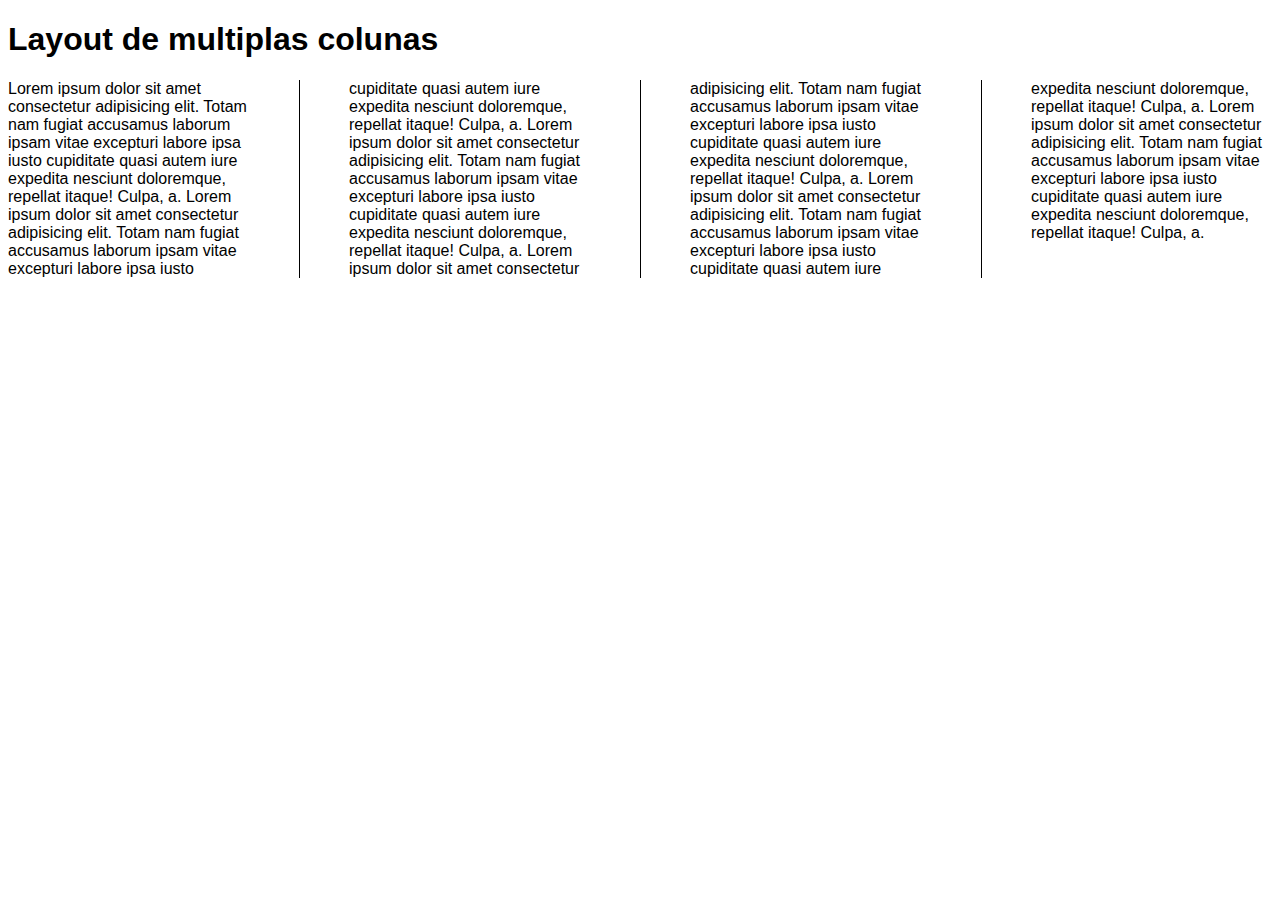
<file: 01 - Layouts flexiveis multicolunas/index.html>
<!DOCTYPE html>
<html lang="en">
<head>
    <meta charset="UTF-8">
    <meta name="viewport" content="width=device-width, initial-scale=1.0">
    <title>Document</title>
    <link rel="stylesheet" href="assets/css/style.css">
</head>
<body>
    <h1>Layout de multiplas colunas</h1>

    <div class="container">
        Lorem ipsum dolor sit amet consectetur adipisicing elit. Totam nam fugiat accusamus laborum ipsam vitae excepturi labore ipsa iusto cupiditate quasi autem iure expedita nesciunt doloremque, repellat itaque! Culpa, a.
        Lorem ipsum dolor sit amet consectetur adipisicing elit. Totam nam fugiat accusamus laborum ipsam vitae excepturi labore ipsa iusto cupiditate quasi autem iure expedita nesciunt doloremque, repellat itaque! Culpa, a.
        Lorem ipsum dolor sit amet consectetur adipisicing elit. Totam nam fugiat accusamus laborum ipsam vitae excepturi labore ipsa iusto cupiditate quasi autem iure expedita nesciunt doloremque, repellat itaque! Culpa, a.
        Lorem ipsum dolor sit amet consectetur adipisicing elit. Totam nam fugiat accusamus laborum ipsam vitae excepturi labore ipsa iusto cupiditate quasi autem iure expedita nesciunt doloremque, repellat itaque! Culpa, a.
        Lorem ipsum dolor sit amet consectetur adipisicing elit. Totam nam fugiat accusamus laborum ipsam vitae excepturi labore ipsa iusto cupiditate quasi autem iure expedita nesciunt doloremque, repellat itaque! Culpa, a.
        Lorem ipsum dolor sit amet consectetur adipisicing elit. Totam nam fugiat accusamus laborum ipsam vitae excepturi labore ipsa iusto cupiditate quasi autem iure expedita nesciunt doloremque, repellat itaque! Culpa, a.
    </div>
</body>
</html>
</file>
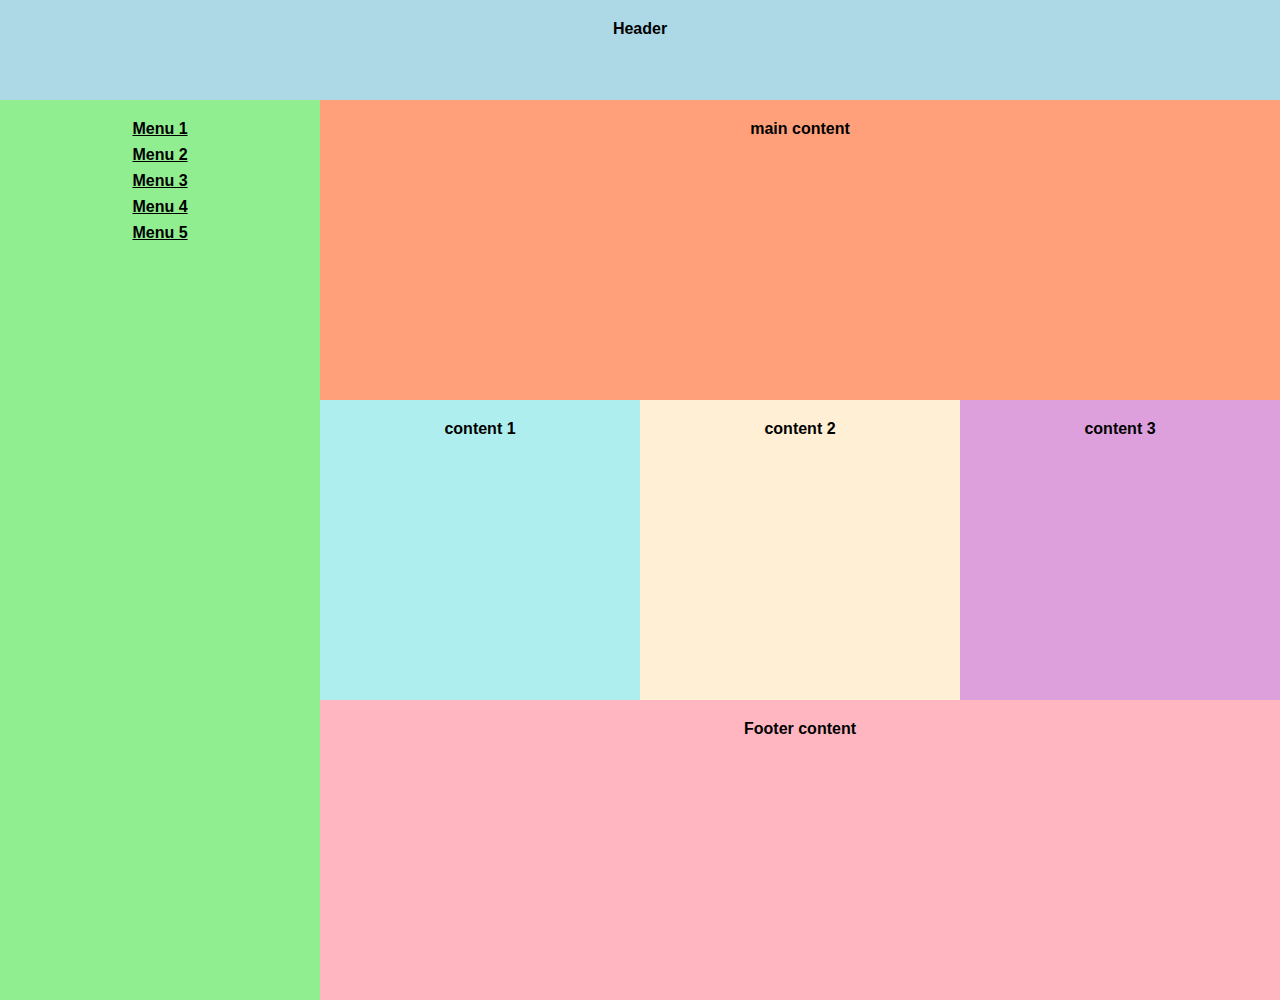
<file: 03 - Grid/index.html>
<!DOCTYPE html>
<html lang="en">

<head>
    <meta charset="UTF-8">
    <meta name="viewport" content="width=device-width, initial-scale=1.0">
    <title>Document</title>
    <link rel="stylesheet" href="assets/css/style.css">
</head>

<body>
    <header>Header</header>

    <nav>
        <ul>
            <li><a href="#">Menu 1</a></li>
            <li><a href="#">Menu 2</a></li>
            <li><a href="#">Menu 3</a></li>
            <li><a href="#">Menu 4</a></li>
            <li><a href="#">Menu 5</a></li>
    </nav>

    <section class="main-section-content">
        main content
    </section>

    <section class="content-1">content 1</section>
    <section class="content-2">content 2</section>
    <section class="content-3">content 3</section>

    <footer>Footer content</footer>
</body>

</html>
</file>
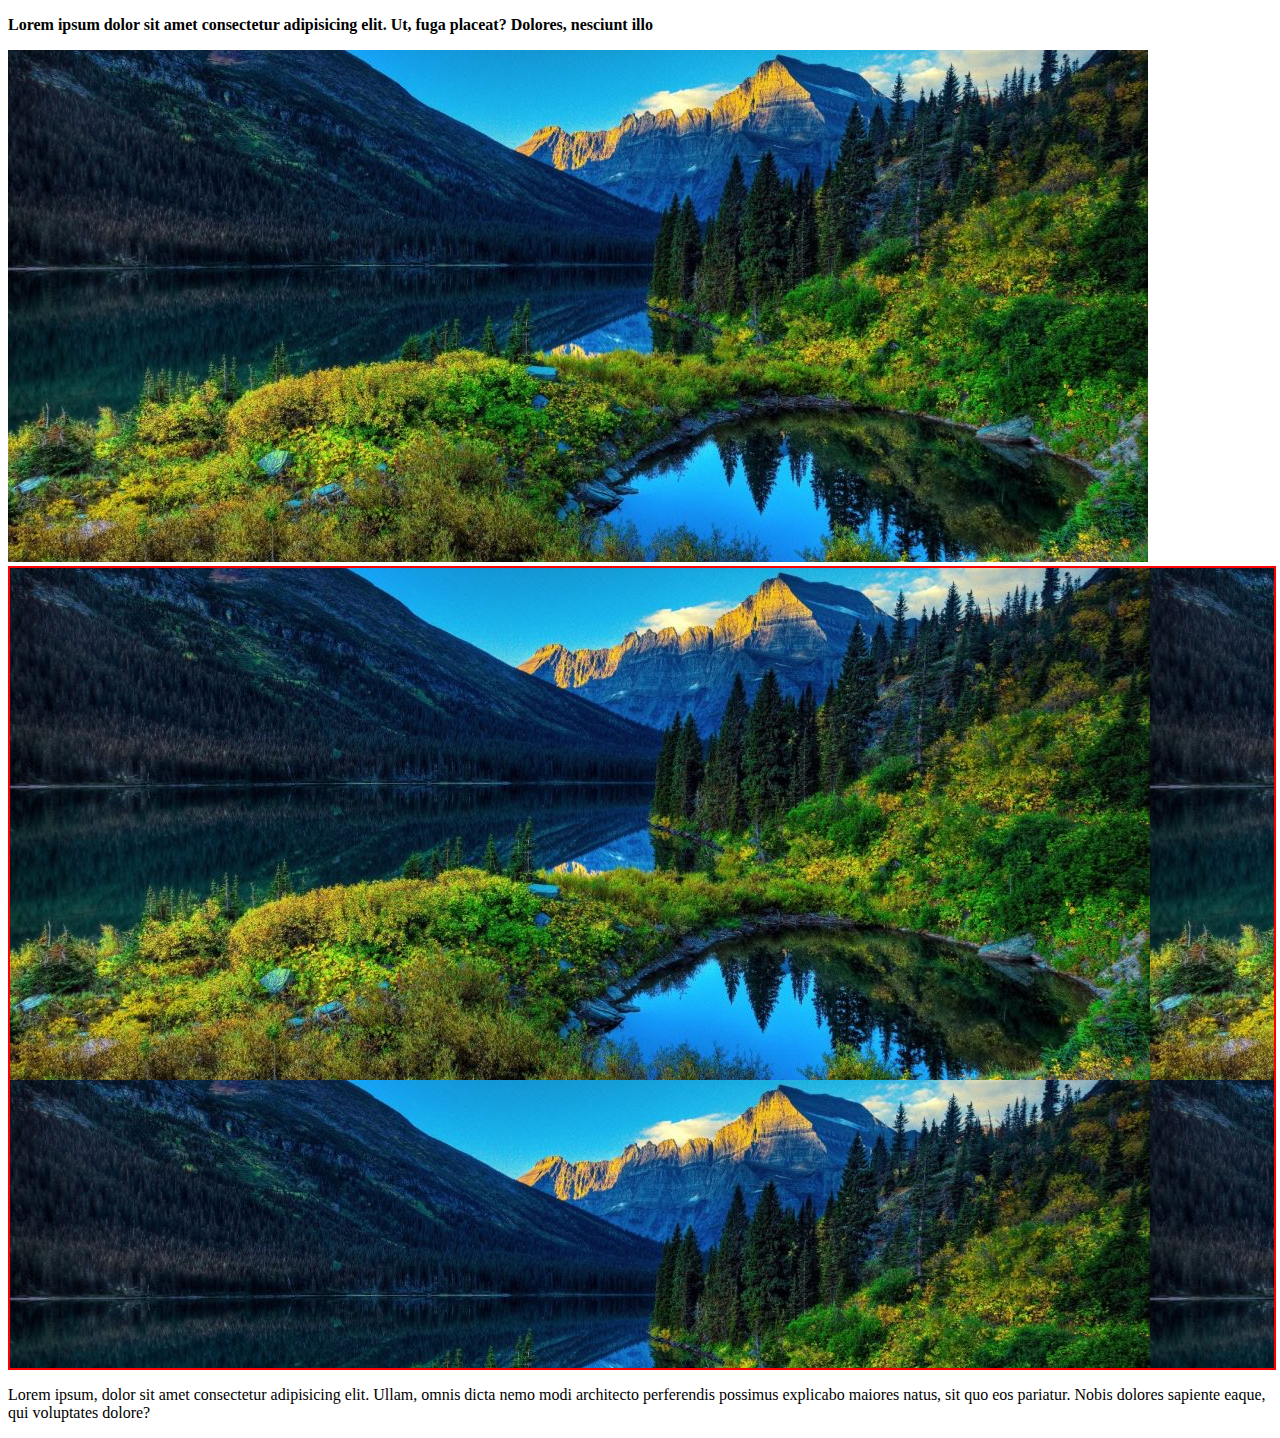
<file: 04 - Image Responsiva/index.html>
<!DOCTYPE html>
<html lang="en">

<head>
    <meta charset="UTF-8">
    <meta name="viewport" content="width=device-width, initial-scale=1.0">
    <title>Document</title>
    <link rel="stylesheet" href="assets/css/style.css">
</head>

<body>
    <p><b>Lorem ipsum dolor sit amet consectetur adipisicing elit. Ut, fuga placeat? Dolores, nesciunt illo </b></p>

    <div class="image-container">
        <img src="assets/img/natureza-1140x512.jpg" alt="">
    </div>

    <div class="image-container1">
        <img src="assets/img/natureza-1140x512.jpg" alt="">
    </div>

    <p>Lorem ipsum, dolor sit amet consectetur adipisicing elit. Ullam, omnis dicta nemo modi architecto perferendis possimus explicabo maiores natus, sit quo eos pariatur. Nobis dolores sapiente eaque, qui voluptates dolore?</p>
</body>

</html>
</file>
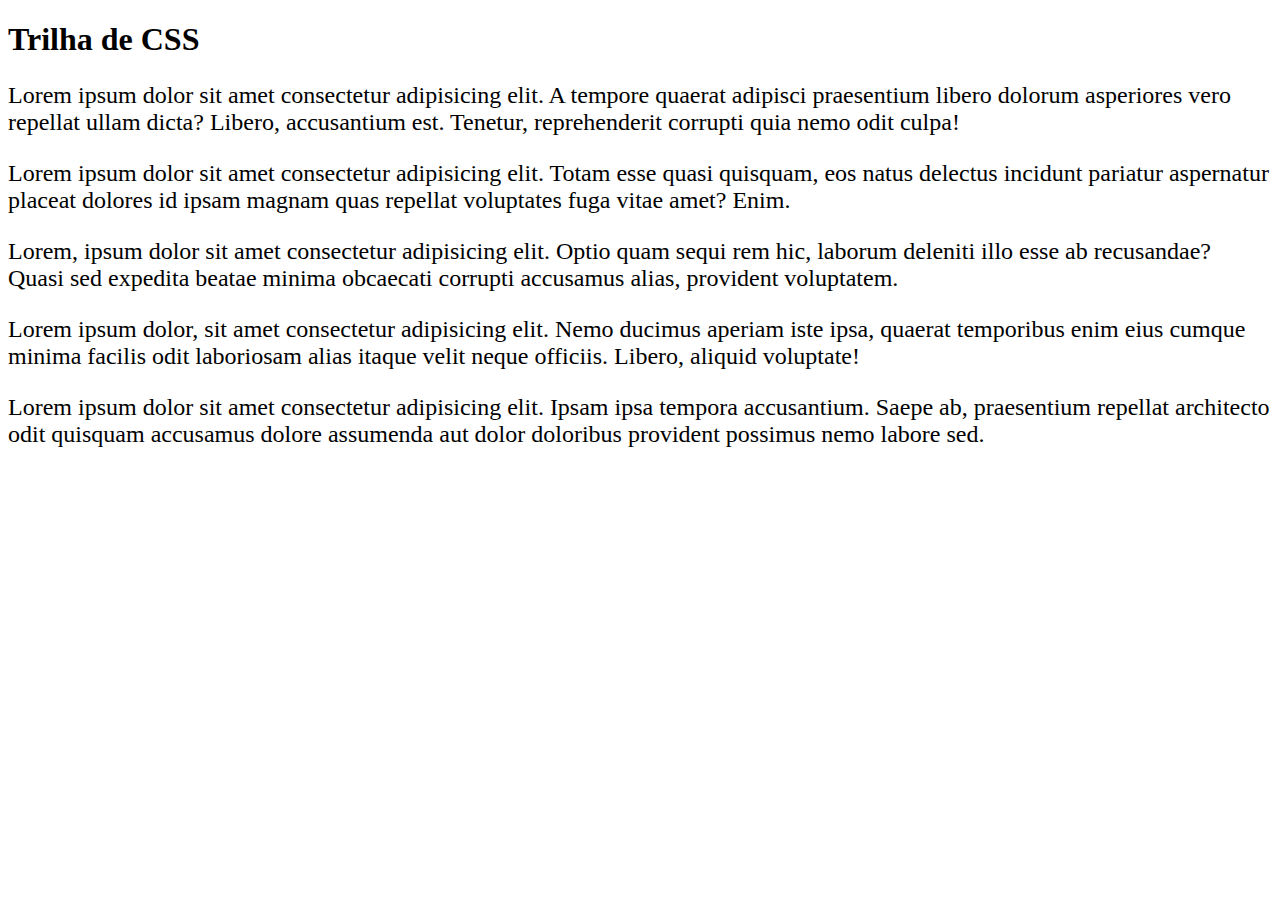
<file: 05 - Tipografias Responsivas/index.html>
<!DOCTYPE html>
<html lang="pt-BR">
<head>
    <meta charset="UTF-8">
    <meta name="viewport" content="width=device-width, initial-scale=1.0">
    <title>Tipografias</title>
    <style>
        h1 {
            font-size: 2rem;
        }

        p {
            font-size: 1.5rem;
        }

        @media screen and (max-width: 680px) {
            h1 {
                font-size: 4rem;
            }

            p {
                font-size: 3rem;
            }
        }
    </style>
</head>
<body>
    <h1>Trilha de CSS</h1>

    <p>Lorem ipsum dolor sit amet consectetur adipisicing elit. A tempore quaerat adipisci praesentium libero dolorum asperiores vero repellat ullam dicta? Libero, accusantium est. Tenetur, reprehenderit corrupti quia nemo odit culpa!</p>
    <p>Lorem ipsum dolor sit amet consectetur adipisicing elit. Totam esse quasi quisquam, eos natus delectus incidunt pariatur aspernatur placeat dolores id ipsam magnam quas repellat voluptates fuga vitae amet? Enim.</p>
    <p>Lorem, ipsum dolor sit amet consectetur adipisicing elit. Optio quam sequi rem hic, laborum deleniti illo esse ab recusandae? Quasi sed expedita beatae minima obcaecati corrupti accusamus alias, provident voluptatem.</p>
    <p>Lorem ipsum dolor, sit amet consectetur adipisicing elit. Nemo ducimus aperiam iste ipsa, quaerat temporibus enim eius cumque minima facilis odit laboriosam alias itaque velit neque officiis. Libero, aliquid voluptate!</p>
    <p>Lorem ipsum dolor sit amet consectetur adipisicing elit. Ipsam ipsa tempora accusantium. Saepe ab, praesentium repellat architecto odit quisquam accusamus dolore assumenda aut dolor doloribus provident possimus nemo labore sed.</p>
</body>
</html>
</file>
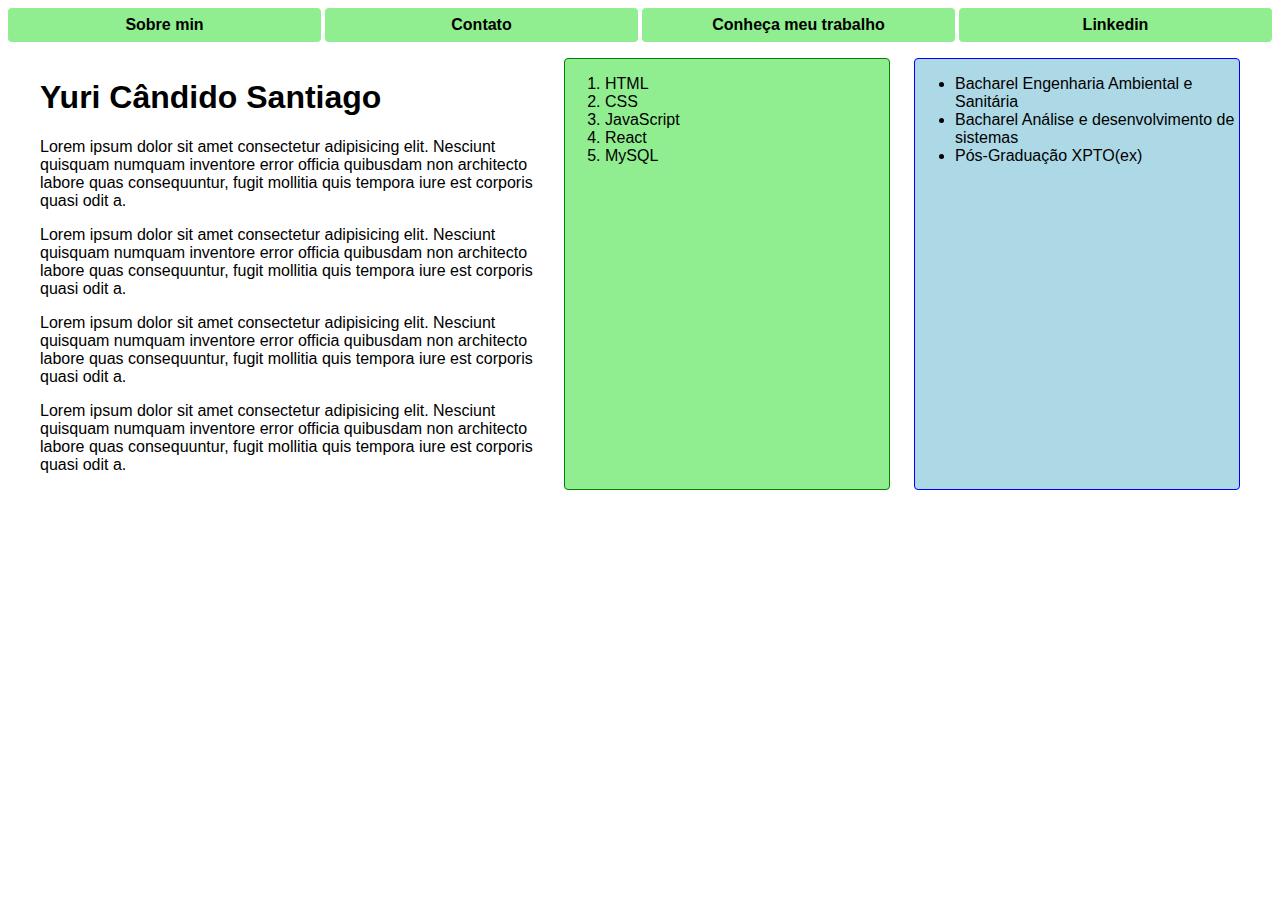
<file: 06 - Mobile first/index.html>
<!DOCTYPE html>
<html lang="pt-BR">
<head>
    <meta charset="UTF-8">
    <meta name="viewport" content="width=device-width, initial-scale=1.0">
    <title>Document</title>
    <link rel="stylesheet" href="assets/css/style.css">
</head>
<body>
    <header>
        <nav>
            <ul>
                <li><a href="#">Sobre min</a></li>
                <li><a href="#">Contato</a></li>
                <li><a href="#">Conheça meu trabalho</a></li>
                <li><a href="#">Linkedin</a></li>
            </ul>
        </nav>
    </header>

    <main>
        <section id="presentation">
            <h1>Yuri Cândido Santiago</h1>
            <p>Lorem ipsum dolor sit amet consectetur adipisicing elit. Nesciunt quisquam numquam inventore error officia quibusdam non architecto labore quas consequuntur, fugit mollitia quis tempora iure est corporis quasi odit a.</p>
            <p>Lorem ipsum dolor sit amet consectetur adipisicing elit. Nesciunt quisquam numquam inventore error officia quibusdam non architecto labore quas consequuntur, fugit mollitia quis tempora iure est corporis quasi odit a.</p>
            <p>Lorem ipsum dolor sit amet consectetur adipisicing elit. Nesciunt quisquam numquam inventore error officia quibusdam non architecto labore quas consequuntur, fugit mollitia quis tempora iure est corporis quasi odit a.</p>
            <p>Lorem ipsum dolor sit amet consectetur adipisicing elit. Nesciunt quisquam numquam inventore error officia quibusdam non architecto labore quas consequuntur, fugit mollitia quis tempora iure est corporis quasi odit a.</p>
        </section>

        <section id="skills">
            <ul>
                <li>HTML</li>
                <li>CSS</li>
                <li>JavaScript</li>
                <li>React</li>
                <li>MySQL</li>
            </ul>
        </section>

        <section id="education">
            <ul>
                <li>Bacharel Engenharia Ambiental e Sanitária</li>
                <li>Bacharel Análise e desenvolvimento de sistemas</li>
                <li>Pós-Graduação XPTO(ex)</li>
            </ul>
        </section>
    </main>
</body>
</html>
</file>
<file: 01 - Layouts flexiveis multicolunas/assets/css/style.css>
body {
    font-family: Arial;
}

.container {
    column-width: 200px;
    column-rule: 1px solid black;
    column-gap: 100px;
}
</file>
<file: 03 - Grid/assets/css/style.css>
body {
    margin: 0;
    font-family: Arial;
    font-weight: bold;
    text-align: center;

    display: grid;
    grid-template-columns: repeat(4, 1fr);
    grid-template-rows: 100px repeat(3, 300px);/*Primeira linha tem 100px e depois 3 linhas de 300px*/
    grid-template-areas: 
    "header header header header" /*Ocupa as 4 colunas*/
    "navbar main-content main-content main-content"/*Menu a esquerda ocupando uma coluna e o main-content ocupando três colunas*/
    "navbar content-1 content-2 content-3"
    "navbar footer footer footer"
    ;
}

header, nav, section, footer {
    padding: 20px;
}

header{
    background-color: lightblue;
    grid-area: header;
}

nav {
    background-color: lightgreen;
    grid-area: navbar;
}

ul {
    margin: 0;
    padding: 0;
}

li {
    list-style: none;
    margin-bottom: 8px;
}

li a {
    color: black;
}

footer {
    background-color: lightpink;
    grid-area: footer;
}

.main-section-content {
    background-color: lightsalmon;
    grid-area: main-content;
}

.content-1 {
    background-color: paleturquoise;
    grid-area: content-1;
}

.content-2 {
    background-color: papayawhip;
    grid-area: content-2;
}

.content-3 {
    background-color: plum;
    grid-area: content-3;
}
</file>
<file: 04 - Image Responsiva/assets/css/style.css>
img {
    max-width: 100%; /*ja deixa max-width: 100%; para todas as imagens*/
}

.image-container1 {
    border: 2px solid red;
    height: 800px;
    width: 100%;

    background-image: url('../img/natureza-1140x512.jpg');
}

@media screen and (max-width: 690px) {
    .image-container1 {
        background-image: url('../img/image2.jpg');
    }
}
</file>
<file: 06 - Mobile first/assets/css/style.css>
body {
    font-family: Arial, sans-serif;
}

main {
    display: flex;
    flex-direction: column;
    gap: 12px;
}

nav ul {
    margin: 0;
    padding: 0;
}

li a {
    text-decoration: none;
    color: black;
    font-weight: bold;
}

nav li {
    background-color: lightgreen;
    padding: 8px;
    border-radius: 4px;
    list-style: none;
}

nav ul {
    display: flex;
    flex-direction: column;
    gap: 4px;
}

#skills {
    background-color: lightgreen;
    border: 1px solid green;
    border-radius: 4px;
}

#skills li {
    list-style: decimal;
}

#education {
    background-color: lightblue;
    border: 1px solid blue;
    border-radius: 4px;
}

@media screen and (min-width: 720px) {
    main {
        flex-direction: row;
        gap: 24px;
        max-width: 1200px;
        margin: 16px auto;
        flex-wrap: wrap;
    }

    #presentation {
        flex-basis: 500px;
    }

    #skills, #education {
        flex: 1;
    }

    nav ul {

        flex-direction: row;
    }

    nav ul li {
        flex: 1;
        text-align: center;
    }
}
</file>
